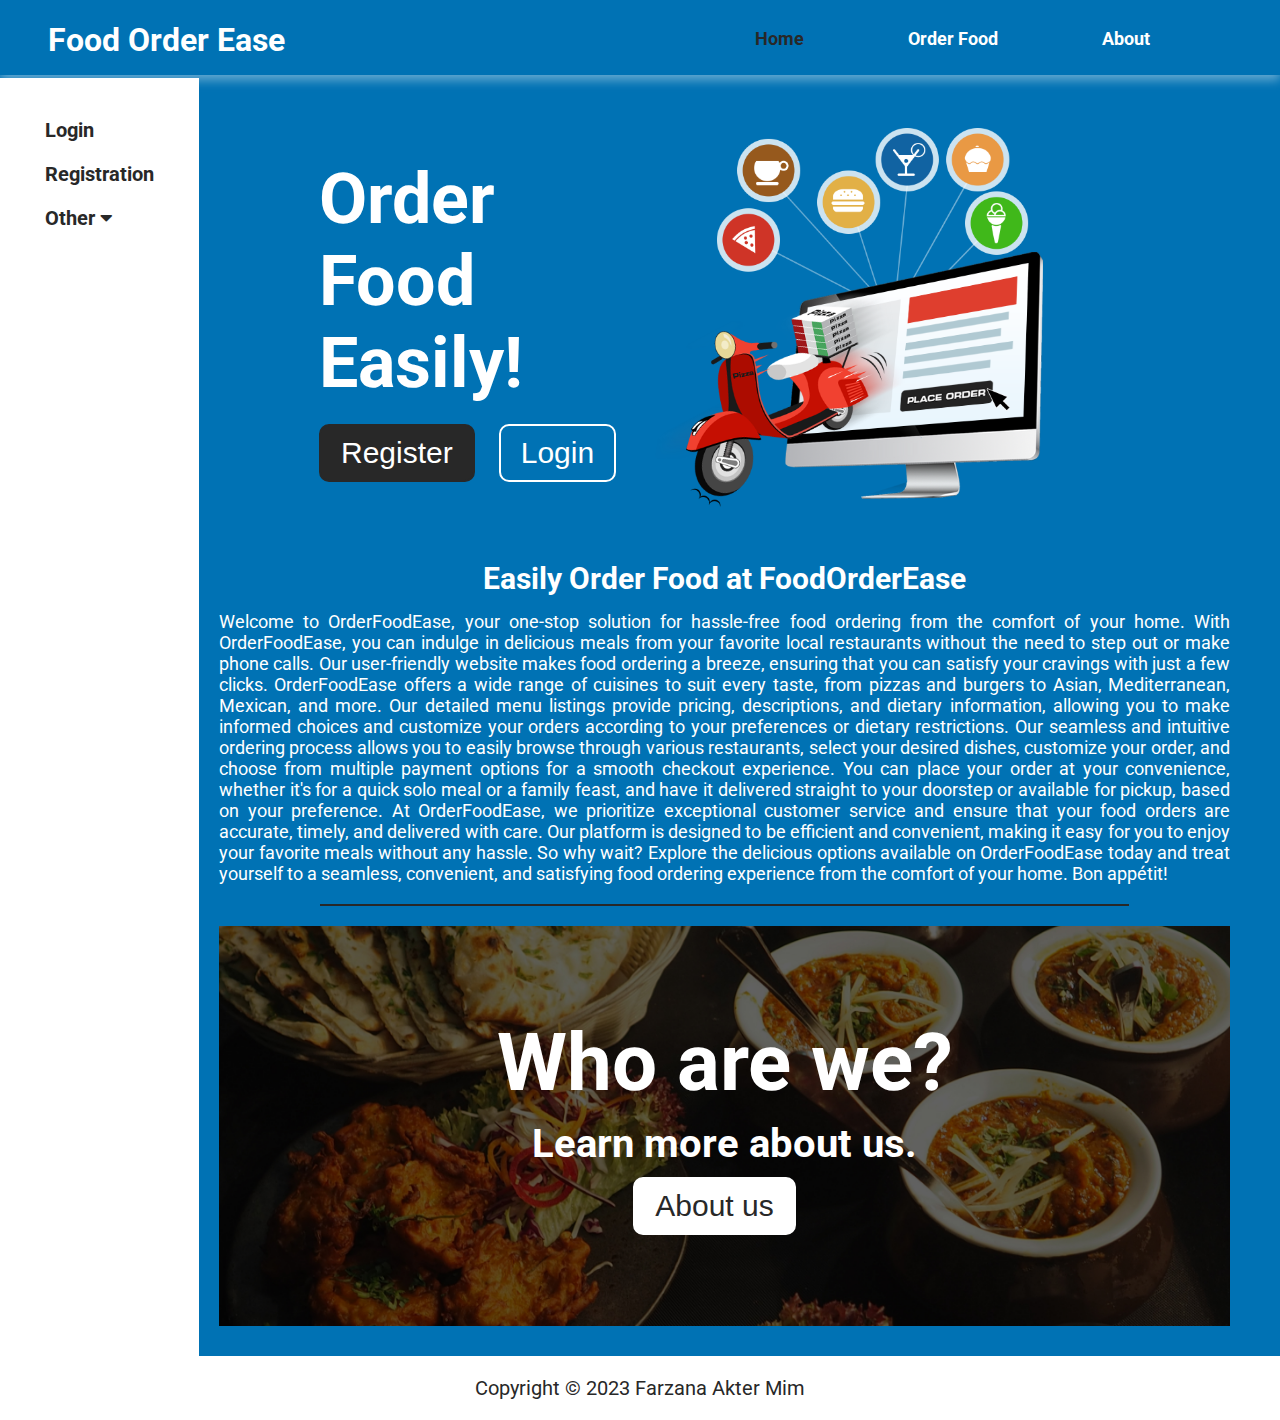
<file: index.html>
<!DOCTYPE html>
<html lang="en">
  <head>
    <meta charset="UTF-8" />
    <meta http-equiv="X-UA-Compatible" content="IE=edge" />
    <meta name="viewport" content="width=device-width, initial-scale=1.0" />
    <link rel="stylesheet" href="style/style.css" />
    <link
      rel="stylesheet"
      href="https://cdnjs.cloudflare.com/ajax/libs/font-awesome/5.15.3/css/all.min.css"
    />
    <title>Food Order Ease</title>
  </head>
  <body>
    <nav>
      <a href="index.html " class="logo">Food Order Ease</a>
      <ul>
        <li><a class="active" href="index.html">Home</a></li>
        <li>
          <a href="food.html">Order Food</a>
        </li>
        <li><a href="about.html">About</a></li>
      </ul>
    </nav>
    <div class="container">
      <div class="sidebar">
        <ul>
          <li><a href="login.html">Login</a></li>
          <li>
            <a href="reg.html">Registration</a>
          </li>
          <li>
            <a href="notice.html"
              >Other
              <i class="fas fa-caret-down"></i>
            </a>
            <ul>
              <li><a href="notice.html">Notice</a></li>
            </ul>
          </li>
        </ul>
      </div>
      <div class="contentcontainer">
        <section class="hero">
          <div class="left">
            <h1>Order Food<br />Easily!</h1>
            <button class="btnblack" onclick="location.href = 'reg.html';">
              Register
            </button>
            <button class="btnnobg" onclick="location.href = 'login.html';">
              Login
            </button>
          </div>
          <div class="right">
            <img src="img/illustration.png" alt="illustration" />
          </div>
        </section>
        <section class="content">
          <h2>Easily Order Food at FoodOrderEase</h2>
          <p>
            Welcome to OrderFoodEase, your one-stop solution for hassle-free
            food ordering from the comfort of your home. With OrderFoodEase, you
            can indulge in delicious meals from your favorite local restaurants
            without the need to step out or make phone calls. Our user-friendly
            website makes food ordering a breeze, ensuring that you can satisfy
            your cravings with just a few clicks. OrderFoodEase offers a wide
            range of cuisines to suit every taste, from pizzas and burgers to
            Asian, Mediterranean, Mexican, and more. Our detailed menu listings
            provide pricing, descriptions, and dietary information, allowing you
            to make informed choices and customize your orders according to your
            preferences or dietary restrictions. Our seamless and intuitive
            ordering process allows you to easily browse through various
            restaurants, select your desired dishes, customize your order, and
            choose from multiple payment options for a smooth checkout
            experience. You can place your order at your convenience, whether
            it's for a quick solo meal or a family feast, and have it delivered
            straight to your doorstep or available for pickup, based on your
            preference. At OrderFoodEase, we prioritize exceptional customer
            service and ensure that your food orders are accurate, timely, and
            delivered with care. Our platform is designed to be efficient and
            convenient, making it easy for you to enjoy your favorite meals
            without any hassle. So why wait? Explore the delicious options
            available on OrderFoodEase today and treat yourself to a seamless,
            convenient, and satisfying food ordering experience from the comfort
            of your home. Bon appétit!
          </p>
          <div class="line"></div>
          <div class="abtimg">
            <h2>Who are we?</h2>
            <h3>Learn more about us.</h3>
            <button>About us</button>
          </div>
        </section>
      </div>
    </div>
    <footer>
      <p>Copyright &copy; 2023 Farzana Akter Mim</p>
    </footer>
  </body>
</html>
</file>
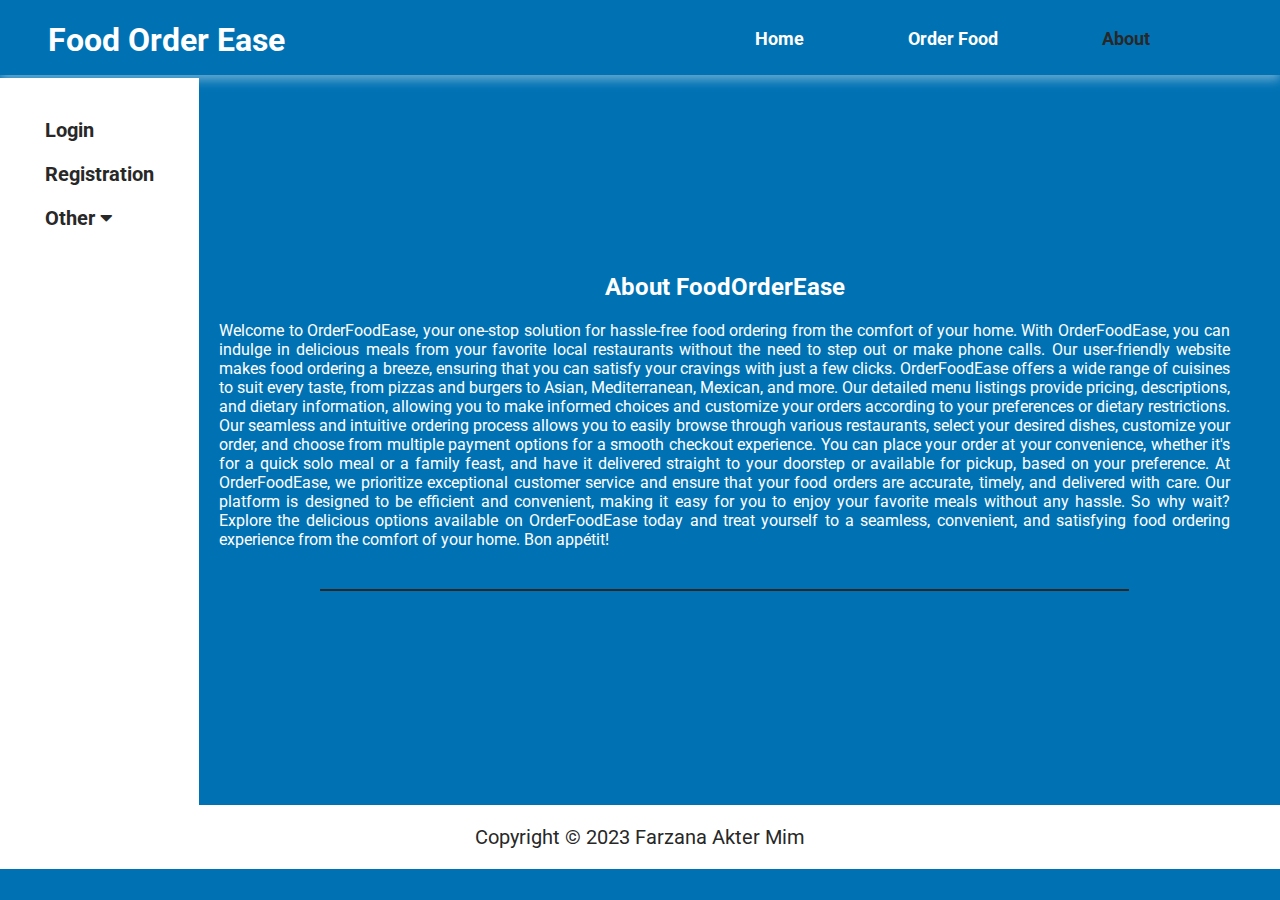
<file: about.html>
<!DOCTYPE html>
<html lang="en">
  <head>
    <meta charset="UTF-8" />
    <meta http-equiv="X-UA-Compatible" content="IE=edge" />
    <meta name="viewport" content="width=device-width, initial-scale=1.0" />
    <link rel="stylesheet" href="style/style.css" />
    <link
      rel="stylesheet"
      href="https://cdnjs.cloudflare.com/ajax/libs/font-awesome/5.15.3/css/all.min.css"
    />
    <title>About</title>
  </head>
  <body>
    <nav>
      <a href="index.html " class="logo">Food Order Ease</a>
      <ul>
        <li><a href="index.html">Home</a></li>
        <li>
          <a href="food.html">Order Food</a>
        </li>
        <li><a class="active" href="about.html">About</a></li>
      </ul>
    </nav>
    <div class="container">
      <div class="sidebar">
        <ul>
          <li><a href="login.html">Login</a></li>
          <li>
            <a href="reg.html">Registration</a>
          </li>
          <li>
            <a href="notice.html"
              >Other
              <i class="fas fa-caret-down"></i>
            </a>
            <ul>
              <li><a href="notice.html">Notice</a></li>
            </ul>
          </li>
        </ul>
      </div>
      <div class="contentcontainer">
        <section class="abtcontent">
          <h2>About FoodOrderEase</h2>
          <p>
            Welcome to OrderFoodEase, your one-stop solution for hassle-free
            food ordering from the comfort of your home. With OrderFoodEase, you
            can indulge in delicious meals from your favorite local restaurants
            without the need to step out or make phone calls. Our user-friendly
            website makes food ordering a breeze, ensuring that you can satisfy
            your cravings with just a few clicks. OrderFoodEase offers a wide
            range of cuisines to suit every taste, from pizzas and burgers to
            Asian, Mediterranean, Mexican, and more. Our detailed menu listings
            provide pricing, descriptions, and dietary information, allowing you
            to make informed choices and customize your orders according to your
            preferences or dietary restrictions. Our seamless and intuitive
            ordering process allows you to easily browse through various
            restaurants, select your desired dishes, customize your order, and
            choose from multiple payment options for a smooth checkout
            experience. You can place your order at your convenience, whether
            it's for a quick solo meal or a family feast, and have it delivered
            straight to your doorstep or available for pickup, based on your
            preference. At OrderFoodEase, we prioritize exceptional customer
            service and ensure that your food orders are accurate, timely, and
            delivered with care. Our platform is designed to be efficient and
            convenient, making it easy for you to enjoy your favorite meals
            without any hassle. So why wait? Explore the delicious options
            available on OrderFoodEase today and treat yourself to a seamless,
            convenient, and satisfying food ordering experience from the comfort
            of your home. Bon appétit!
          </p>
          <div class="line"></div>
        </section>
      </div>
    </div>
    <footer>
      <p>Copyright &copy; 2023 Farzana Akter Mim</p>
    </footer>
  </body>
</html>
</file>
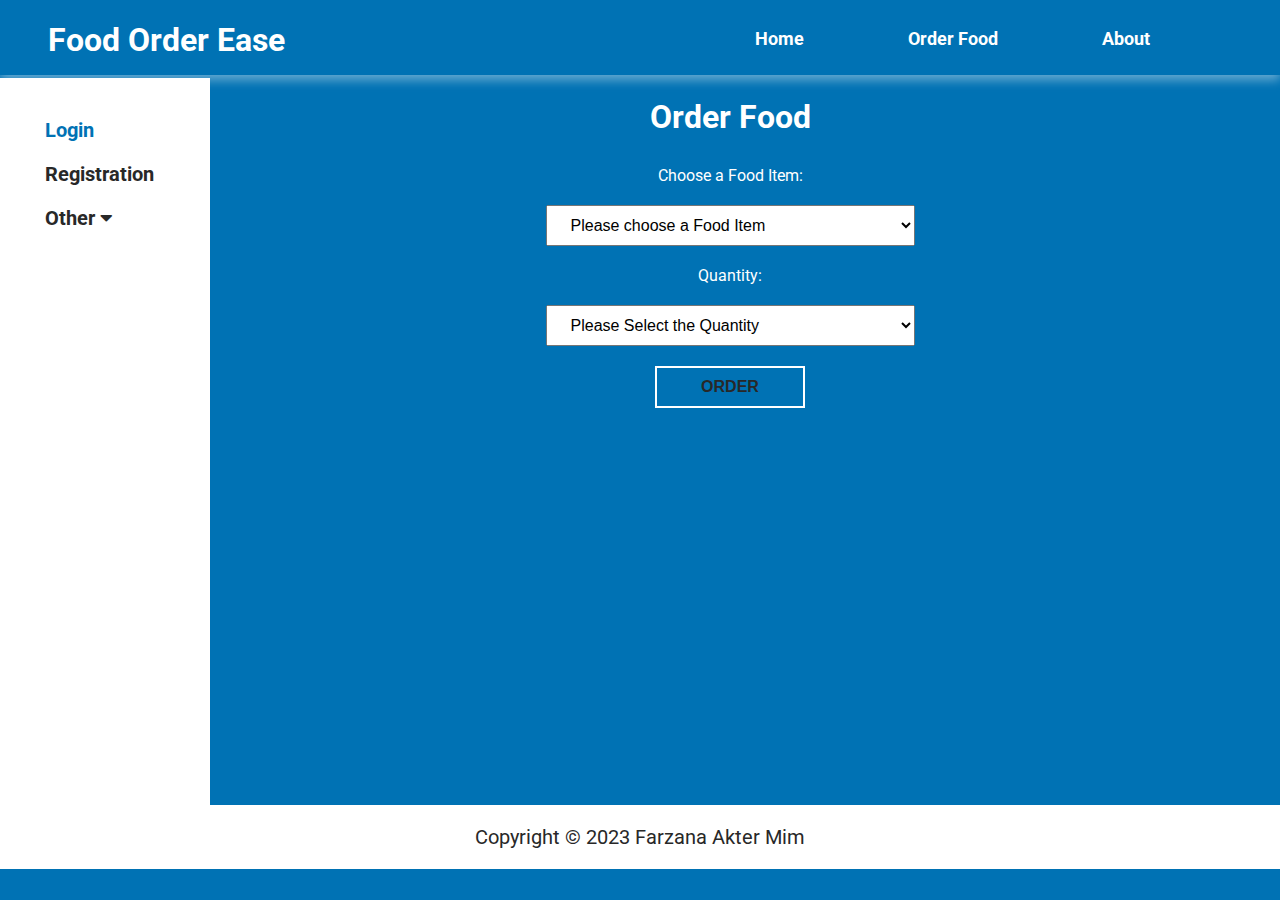
<file: food.html>
<!DOCTYPE html>
<html lang="en">
  <head>
    <meta charset="UTF-8" />
    <meta http-equiv="X-UA-Compatible" content="IE=edge" />
    <meta name="viewport" content="width=device-width, initial-scale=1.0" />
    <link rel="stylesheet" href="style/style.css" />
    <link
      rel="stylesheet"
      href="https://cdnjs.cloudflare.com/ajax/libs/font-awesome/5.15.3/css/all.min.css"
    />
    <title>Login</title>
  </head>
  <body>
    <nav>
      <a href="index.html " class="logo">Food Order Ease</a>
      <ul>
        <li><a href="index.html">Home</a></li>
        <li>
          <a href="food.html">Order Food</a>
        </li>
        <li><a href="about.html">About</a></li>
      </ul>
    </nav>
    <div class="container">
      <div class="sidebar">
        <ul>
          <li><a class="active" href="login.html">Login</a></li>
          <li>
            <a href="reg.html">Registration</a>
          </li>
          <li>
            <a href="notice.html"
              >Other
              <i class="fas fa-caret-down"></i>
            </a>
            <ul>
              <li><a href="notice.html">Notice</a></li>
            </ul>
          </li>
        </ul>
      </div>
      <section class="foodcontent">
        <div class="box">
          <h1>Order Food</h1>
          <div class="formcontainer">
            <form
              id="loginForm"
              class="form"
              onsubmit="return logValidate();"
              action="index.html"
            >
              <label for="food">Choose a Food Item:</label>
              <select name="foods">
                <option value="">Please choose a Food Item</option>
                <option value="burger">Burger</option>
                <option value="sandwich">Sandwich</option>
                <option value="fries">Fries</option>
                <option value="hotdog">Hot Dog</option>
                <option value="pizza">Pizza</option>
                <option value="Tacos">Tacos</option>
              </select>
              <label for="quantity">Quantity:</label>
              <select name="quantity">
                <option value="">Please Select the Quantity</option>
                <option value="1">1</option>
                <option value="2">2</option>
                <option value="3">3</option>
                <option value="4">4</option>
                <option value="5">5</option>
                <option value="5">5</option>
              </select>

              <button class="btnWhite" type="submit">ORDER</button>
            </form>
          </div>
        </div>
      </section>
    </div>
    <footer>
      <p>Copyright &copy; 2023 Farzana Akter Mim</p>
    </footer>
  </body>
</html>
</file>
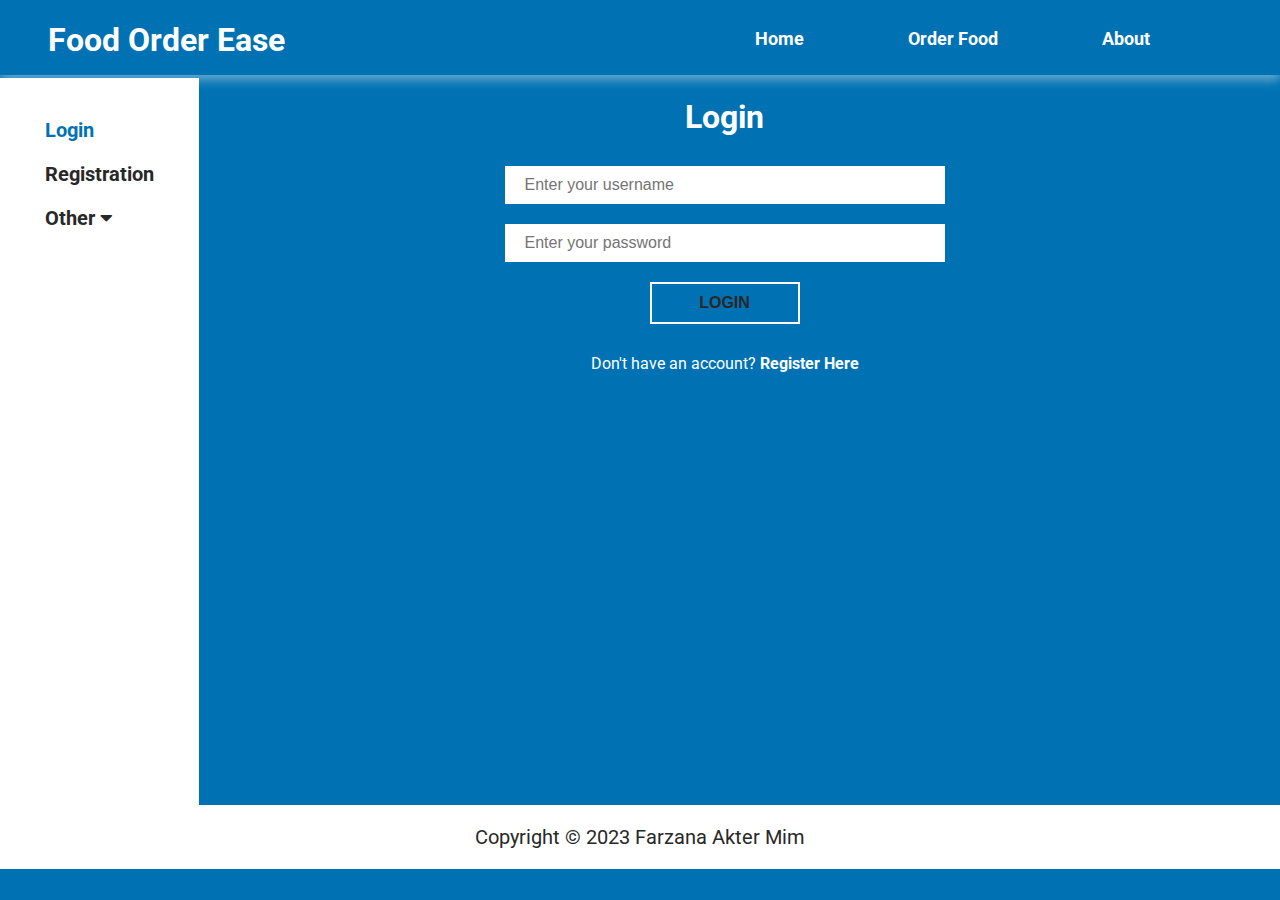
<file: login.html>
<!DOCTYPE html>
<html lang="en">
  <head>
    <meta charset="UTF-8" />
    <meta http-equiv="X-UA-Compatible" content="IE=edge" />
    <meta name="viewport" content="width=device-width, initial-scale=1.0" />
    <link rel="stylesheet" href="style/style.css" />
    <link
      rel="stylesheet"
      href="https://cdnjs.cloudflare.com/ajax/libs/font-awesome/5.15.3/css/all.min.css"
    />
    <title>Login</title>
  </head>
  <body>
    <nav>
      <a href="index.html " class="logo">Food Order Ease</a>
      <ul>
        <li><a href="index.html">Home</a></li>
        <li>
          <a href="food.html">Order Food</a>
        </li>
        <li><a href="about.html">About</a></li>
      </ul>
    </nav>
    <div class="container">
      <div class="sidebar">
        <ul>
          <li><a class="active" href="login.html">Login</a></li>
          <li>
            <a href="reg.html">Registration</a>
          </li>
          <li>
            <a href="notice.html"
              >Other
              <i class="fas fa-caret-down"></i>
            </a>
            <ul>
              <li><a href="notice.html">Notice</a></li>
            </ul>
          </li>
        </ul>
      </div>
      <section class="logcontent">
        <div class="box">
          <h1>Login</h1>
          <div class="formcontainer">
            <form
              id="loginForm"
              class="form"
              onsubmit="return logValidate();"
              action="index.html"
            >
              <div class="gap">
                <input
                  type="text"
                  id="logUsername"
                  name="username"
                  placeholder="Enter your username"
                />
              </div>
              <div class="gap">
                <input
                  type="password"
                  name="password"
                  id="logPassword"
                  placeholder="Enter your password"
                />
              </div>
              <button class="btnWhite" type="submit">LOGIN</button>
            </form>
          </div>
          <p>
            Don't have an account?
            <span class="link-txt"> <a href="reg.html">Register Here</a></span>
          </p>
        </div>
      </section>
    </div>
    <footer>
      <p>Copyright &copy; 2023 Farzana Akter Mim</p>
    </footer>
    <script type="text/javascript" src="script.js"></script>
  </body>
</html>
</file>
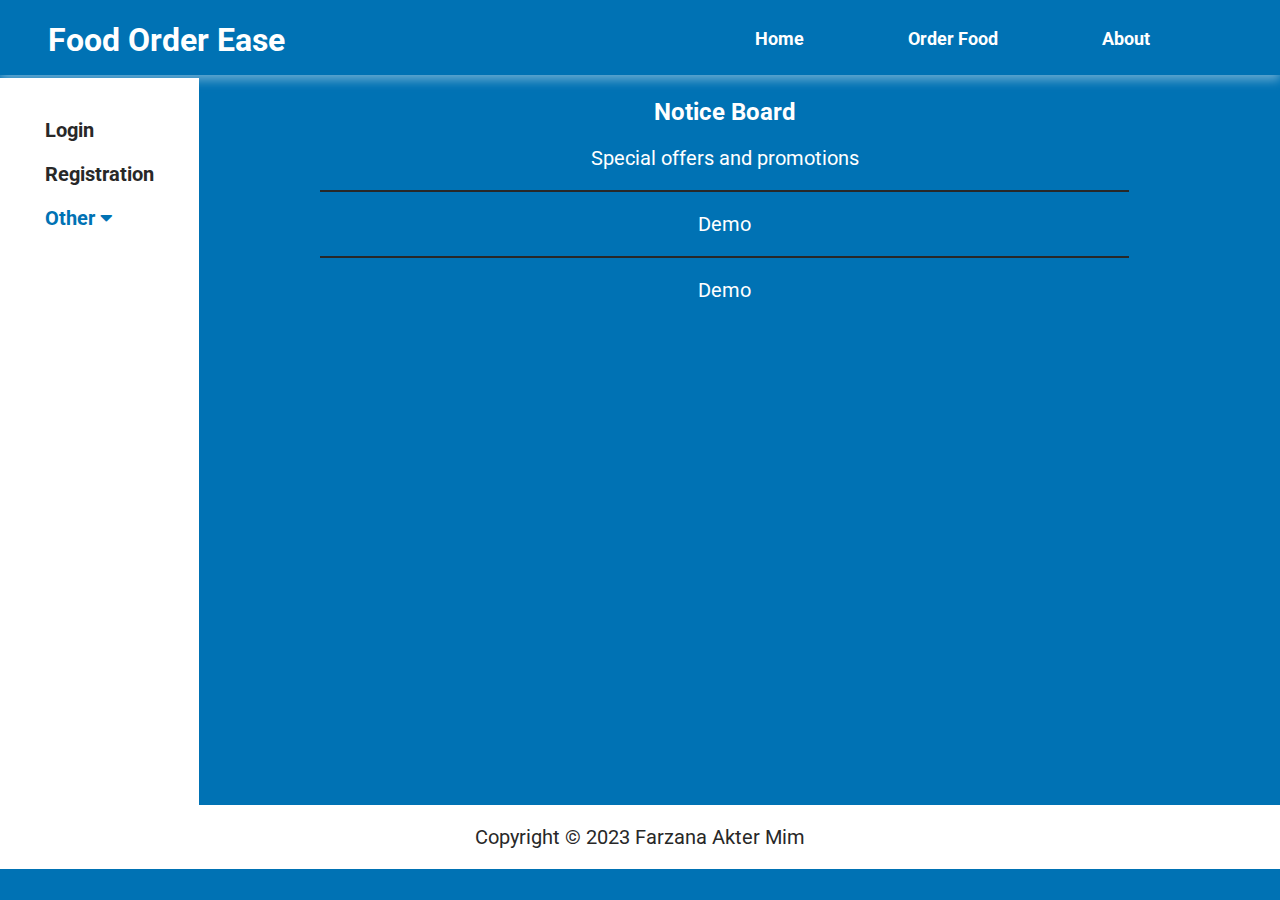
<file: notice.html>
<!DOCTYPE html>
<html lang="en">
  <head>
    <meta charset="UTF-8" />
    <meta http-equiv="X-UA-Compatible" content="IE=edge" />
    <meta name="viewport" content="width=device-width, initial-scale=1.0" />
    <link rel="stylesheet" href="style/style.css" />
    <link
      rel="stylesheet"
      href="https://cdnjs.cloudflare.com/ajax/libs/font-awesome/5.15.3/css/all.min.css"
    />
    <title>About</title>
  </head>
  <body>
    <nav>
      <a href="index.html " class="logo">Food Order Ease</a>
      <ul>
        <li><a href="index.html">Home</a></li>
        <li>
          <a href="food.html">Order Food</a>
        </li>
        <li><a href="about.html">About</a></li>
      </ul>
    </nav>
    <div class="container">
      <div class="sidebar">
        <ul>
          <li><a href="login.html">Login</a></li>
          <li>
            <a href="reg.html">Registration</a>
          </li>
          <li>
            <a class="active" href="notice.html"
              >Other
              <i class="fas fa-caret-down"></i>
            </a>
            <ul>
              <li><a class="active" href="notice.html">Notice</a></li>
            </ul>
          </li>
        </ul>
      </div>
      <div class="contentcontainer noticecontainer">
        <section class="noticecontent">
          <h2>Notice Board</h2>
          <div class="noticeboard">
            <div class="notice">
              <a href="#">Special offers and promotions</a>
            </div>
            <div class="line"></div>
            <div class="notice"><a href="#">Demo</a></div>
            <div class="line"></div>
            <div class="notice"><a href="#">Demo</a></div>
          </div>
        </section>
      </div>
    </div>
    <footer>
      <p>Copyright &copy; 2023 Farzana Akter Mim</p>
    </footer>
  </body>
</html>
</file>
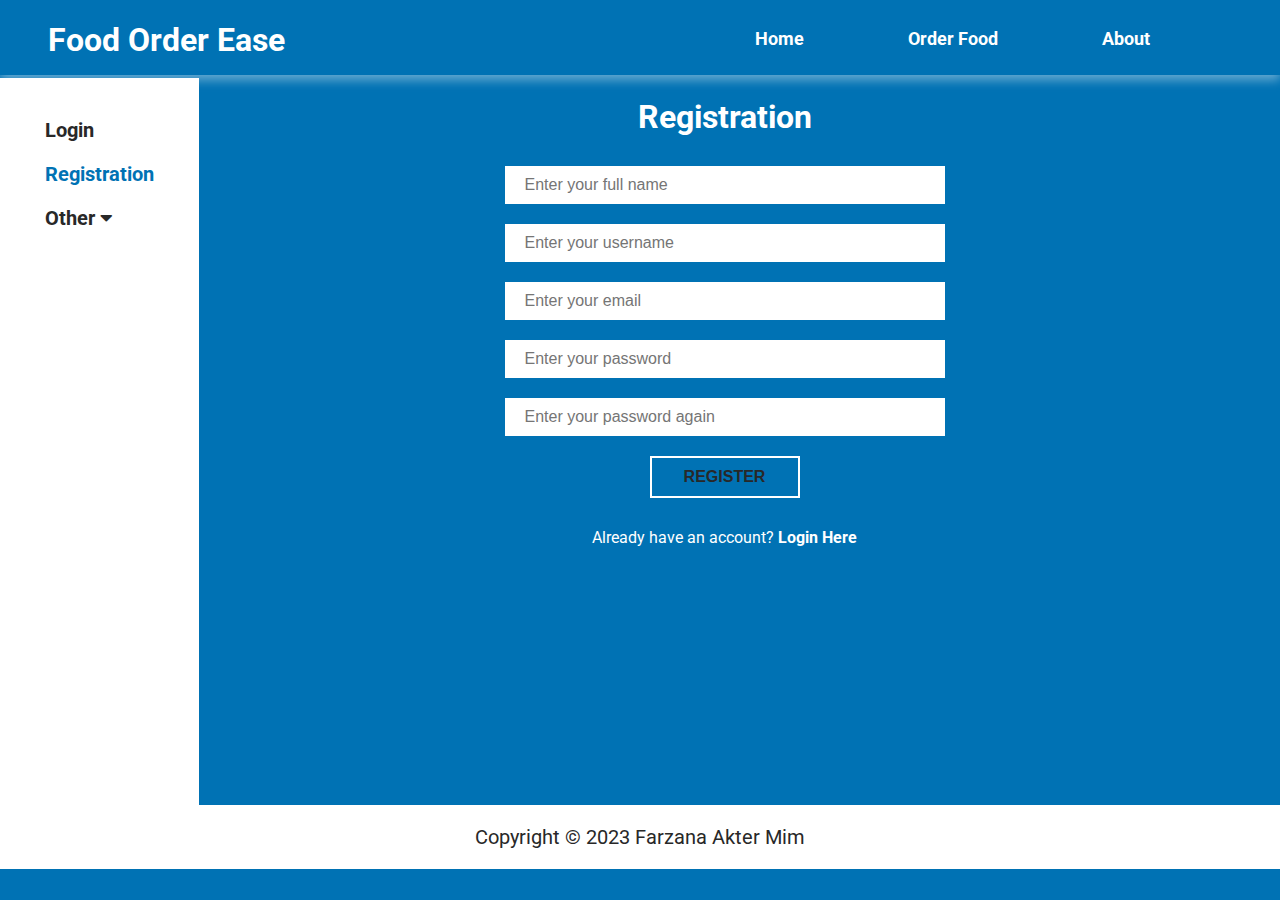
<file: reg.html>
<!DOCTYPE html>
<html lang="en">
  <head>
    <meta charset="UTF-8" />
    <meta http-equiv="X-UA-Compatible" content="IE=edge" />
    <meta name="viewport" content="width=device-width, initial-scale=1.0" />
    <link rel="stylesheet" href="style/style.css" />
    <link
      rel="stylesheet"
      href="https://cdnjs.cloudflare.com/ajax/libs/font-awesome/5.15.3/css/all.min.css"
    />
    <title>Registration</title>
  </head>
  <body>
    <nav>
      <a href="index.html " class="logo">Food Order Ease</a>
      <ul>
        <li><a href="index.html">Home</a></li>
        <li>
          <a href="food.html">Order Food</a>
        </li>
        <li><a href="about.html">About</a></li>
      </ul>
    </nav>
    <div class="container">
      <div class="sidebar">
        <ul>
          <li><a href="login.html">Login</a></li>
          <li>
            <a class="active" href="reg.html">Registration</a>
          </li>
          <li>
            <a href="notice.html"
              >Other
              <i class="fas fa-caret-down"></i>
            </a>
            <ul>
              <li><a href="notice.html">Notice</a></li>
            </ul>
          </li>
        </ul>
      </div>
      <section class="logcontent">
        <div class="box">
          <h1>Registration</h1>
          <div class="formcontainer">
            <form
              id="regForm"
              class="form"
              onsubmit="return regValidate();"
              action="login.html"
            >
              <div class="field">
                <input
                  type="text"
                  id="name"
                  name="name"
                  placeholder="Enter your full name"
                />
              </div>
              <div class="field">
                <input
                  type="text"
                  id="username"
                  name="username"
                  placeholder="Enter your username"
                />
              </div>
              <div class="field">
                <input
                  type="email"
                  id="email"
                  name="email"
                  placeholder="Enter your email"
                />
              </div>
              <div class="field">
                <input
                  type="password"
                  name="password"
                  id="password"
                  placeholder="Enter your password"
                />
              </div>
              <div class="field">
                <input
                  type="password"
                  name="conpassword"
                  id="conpassword"
                  placeholder="Enter your password again"
                />
              </div>
              <button class="btnWhite" type="submit">REGISTER</button>
            </form>
          </div>
          <p>
            Already have an account?
            <span class="link-txt"> <a href="login.html">Login Here</a></span>
          </p>
        </div>
      </section>
    </div>
    <footer>
      <p>Copyright &copy; 2023 Farzana Akter Mim</p>
    </footer>
    <script type="text/javascript" src="script.js"></script>
  </body>
</html>
</file>
<file: style/style.css>
@import url("https://fonts.googleapis.com/css2?family=Roboto:wght@400;500;700&display=swap");

* {
  margin: 0;
  padding: 0;
  list-style: none;
  text-decoration: none;
}

body {
  font-family: "Roboto", sans-serif;
  user-select: none;
  background-color: #0072b4;
}

nav .logo {
  color: white;
  font-size: 32px;
  font-weight: bold;
  line-height: 2.5em;
  padding-left: 48px;
}
nav {
  height: 75px;
  box-shadow: 0 5px 10px rgba(255, 255, 255, 0.4);
}
nav ul {
  float: right;
  margin-right: 80px;
}
nav ul li {
  display: inline-block;
}
nav ul li a {
  font-weight: bold;
  color: #ffffff;
  display: block;
  padding: 0 50px;
  line-height: 4.35em;
  font-size: 18px;
  transition: 0.5s;
}
nav ul li a:hover,
nav ul li a.active {
  color: #282828;
}

.container {
  box-sizing: border-box;
  width: 100%;
  display: flex;
  gap: 20px;
  padding: 0 50px 0 0;
}

.sidebar {
  width: 200px;
  font-size: 20px;
  padding: 5px;
  padding-top: 40px;
  background-color: white;
}

.sidebar ul li {
  margin-bottom: 20px;
  display: inline-block;
}

.sidebar ul li a {
  font-weight: bold;
  color: #282828;
  display: block;
  padding: 0 40px;
  transition: 0.5s;
}
.sidebar ul li a:hover,
.sidebar ul li a.active {
  color: #0072b4;
}

.sidebar ul ul {
  position: absolute;
  opacity: 0;
  visibility: hidden;
}
.sidebar ul li:hover > ul {
  opacity: 1;
  visibility: visible;
  transition: 0.3s linear;
}
.sidebar ul ul li {
  margin-top: 10px;
  display: list-item;
  position: relative;
}

.hero {
  box-sizing: border-box;
  padding: 50px 100px;
  padding-right: 20px;
  width: 100%;
  display: flex;
  align-items: center;
  justify-content: space-between;
}

.left h1 {
  color: #ffffff;
  font-size: 70px;
  margin-bottom: 20px;
}

.btnblack {
  background-color: #282828;
  color: #ffffff;
  border: 2px solid #282828;
  font-size: 30px;
  padding: 10px 20px;
  border-radius: 10px;
  margin-right: 20px;
  cursor: pointer;
}

.btnblack:hover {
  background-color: #0072b4;
  color: #ffffff;
  border: 2px solid #ffffff;
}

.btnnobg {
  background-color: #0072b4;
  color: #ffffff;
  border: 2px solid #ffffff;
  font-size: 30px;
  padding: 10px 20px;
  border-radius: 10px;
  margin-right: 20px;
  cursor: pointer;
}

.btnnobg:hover {
  background-color: #282828;
  color: #ffffff;
  border: 2px solid #282828;
}

.right img {
  width: 70%;
}

.content {
  color: #ffffff;
  font-size: 18px;
  text-align: justify;
}

.content h2 {
  text-align: center;
  font-size: 30px;
  margin-bottom: 15px;
}

.line {
  width: 80%;
  margin: 20px auto;
  border-bottom: 2px solid #282828;
}

.abtimg {
  background-image: url(../img/food.jpg);
  background-position: center;
  background-size: cover;
  height: 400px;
  width: 100%;
  display: flex;
  flex-direction: column;
  gap: 10px;
  justify-content: center;
  align-items: center;
  margin-bottom: 30px;
}

.abtimg h2 {
  font-size: 80px;
  margin: 0;
}

.abtimg h3 {
  font-size: 40px;
}

.abtimg button {
  background-color: #ffffff;
  color: #282828;
  border: 2px solid #ffffff;
  font-size: 30px;
  padding: 10px 20px;
  border-radius: 10px;
  margin-right: 20px;
  cursor: pointer;
}

footer {
  background-color: #ffffff;
  color: #282828;
  padding: 20px 0px;
  font-size: 20px;
  text-align: center;
}

.abtcontent {
  color: #ffffff;
  height: 80.8vh;
  text-align: justify;
  justify-content: center;
  gap: 20px;
  display: flex;
  flex-direction: column;
  align-items: center;
}

.logcontent {
  color: #ffffff;
  height: 80.8vh;
  display: block;
  width: 100%;
  margin: auto;
}

.box {
  margin-top: 20px;
  text-align: center;
  display: flex;
  flex-direction: column;
  gap: 30px;
}

.formcontainer form {
  display: flex;
  flex-direction: column;
  gap: 20px;
}

.formcontainer form input {
  border: none;
  padding: 10px 20px;
  font-size: 16px;
  width: 400px;
}

.formcontainer form button {
  width: 150px;
  padding: 10px 20px;
  margin: auto;
  background-color: #0072b4;
  border: solid 2px #ffffff;
  color: #282828;
  font-size: 16px;
  font-weight: bold;
}

.formcontainer form button:hover {
  background-color: #ffffff;
}

.link-txt a {
  color: white;
  font-weight: bold;
}

.noticecontainer {
  text-align: center;
  color: #ffffff;
  height: 80.8vh;
  display: block;
  width: 100%;
  margin: auto;
}

.noticecontainer h2 {
  margin: 20px 0;
}

.noticeboard {
  display: flex;
  flex-direction: column;
  justify-content: center;
  align-items: center;
}

.noticeboard a {
  color: #ffffff;
  font-size: 20px;
}

.foodcontent {
  color: #ffffff;
  height: 80.8vh;
  display: block;
  width: 30%;
  margin: auto;
}

.foodcontent select {
  font-size: 16px;
  padding: 10px 20px;
}
</file>
